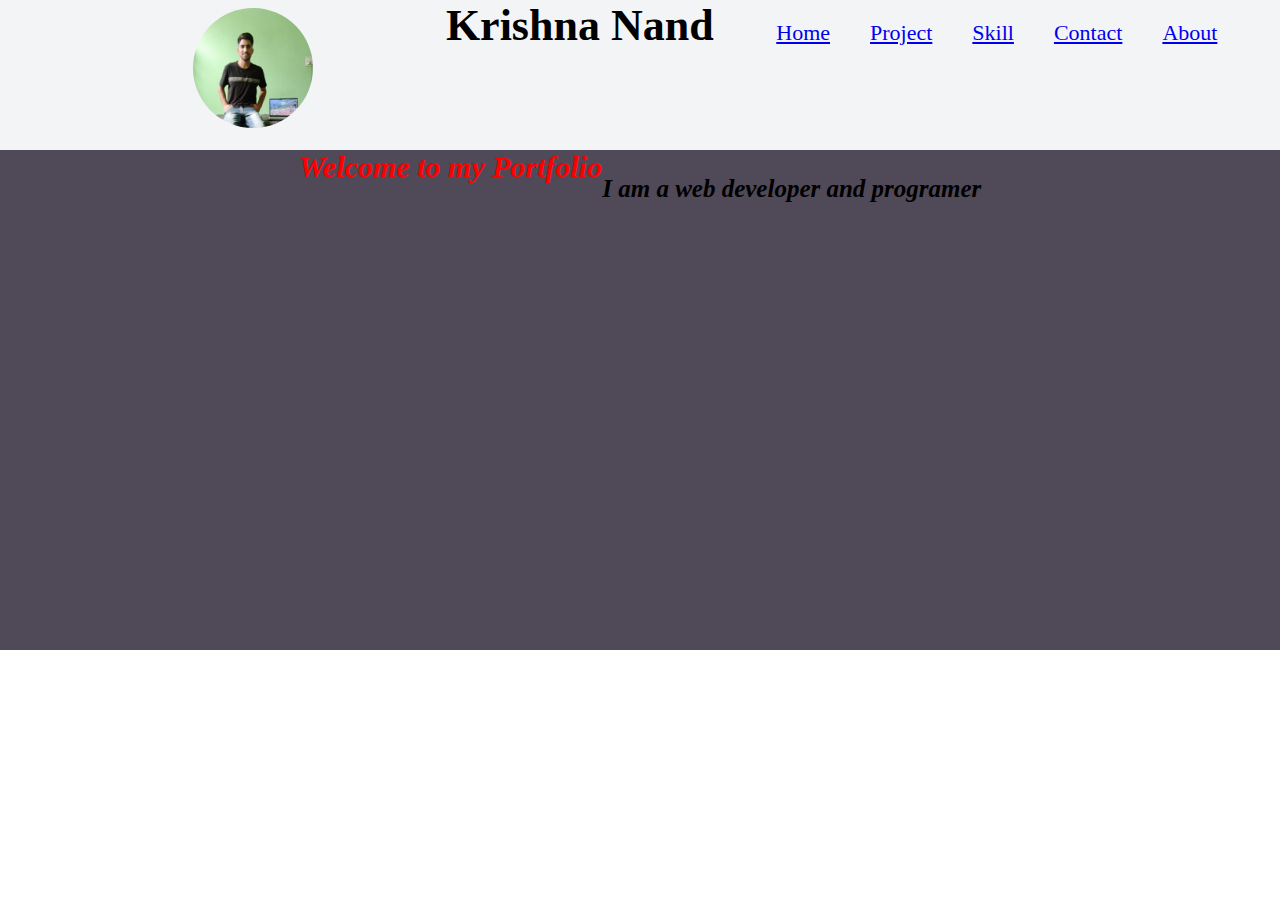
<file: index.html>
<!DOCTYPE html>
<html lang="en">
<head>
  <meta charset="UTF-8">
  <meta name="viewport" content="width=device-width, initial-scale=1.0">
  <title>Krishna's Portfolio</title>
  <link rel="stylesheet" href="style.css">
  <link rel="stylesheet" href="https://cdnjs.cloudflare.com/ajax/libs/font-awesome/6.4.2/css/all.min.css" integrity="sha512-z3gLpd7yknf1YoNbCzqRKc4qyor8gaKU1qmn+CShxbuBusANI9QpRohGBreCFkKxLhei6S9CQXFEbbKuqLg0DA==" crossorigin="anonymous" referrerpolicy="no-referrer" />
</head>
<body>
  <nav>
    <div class="navbar">
      <!-- <h1><i class="fa-solid fa-code"></i><span>Krishna Nand</span></h1> -->
      <div id="profileph"></div><img src="./asset/profilephot.jpg" id="image2"><span><h1><i class="fa-solid fa-code"></i><span>Krishna Nand</span></h1></span>
      <div class="navlist">
        <ul>
          <li><a href="index.html">Home</a></li>
          <li><a href="./public/project.html">Project</a></li>
          <li ><a href="./public/skill.html">Skill</a></li>
          <li><a href="./public/contact.html">Contact</a></li>
          <li><a href="./public/About.html">About</a></li>
        </ul>
      </div>
    </div>
  </nav>
  <main>
    <div class="main">
      <h4>Welcome to my Portfolio</h4>
      <h6 style="display: inline-block;">I am a web developer and programer</h6>

    </div>
  </main>
  <footer>
    <div class="foote">
      <ul>
        <li><a><i class="fa-brands fa-facebook"></i></a></li>
        <li><a><i class="fa-brands fa-instagram"></i></a></li>
        <li><a href="https://www.linkedin.com/in/krishnanand70"><i class="fa-brands fa-linkedin"></i></a></li>
        <li><a href="https://www.github.com/Krishna7060"><i class="fa-brands fa-github"></i></a></li>
    </ul>
    
    </div>
  </footer>
  
</body>
</html>
</file>
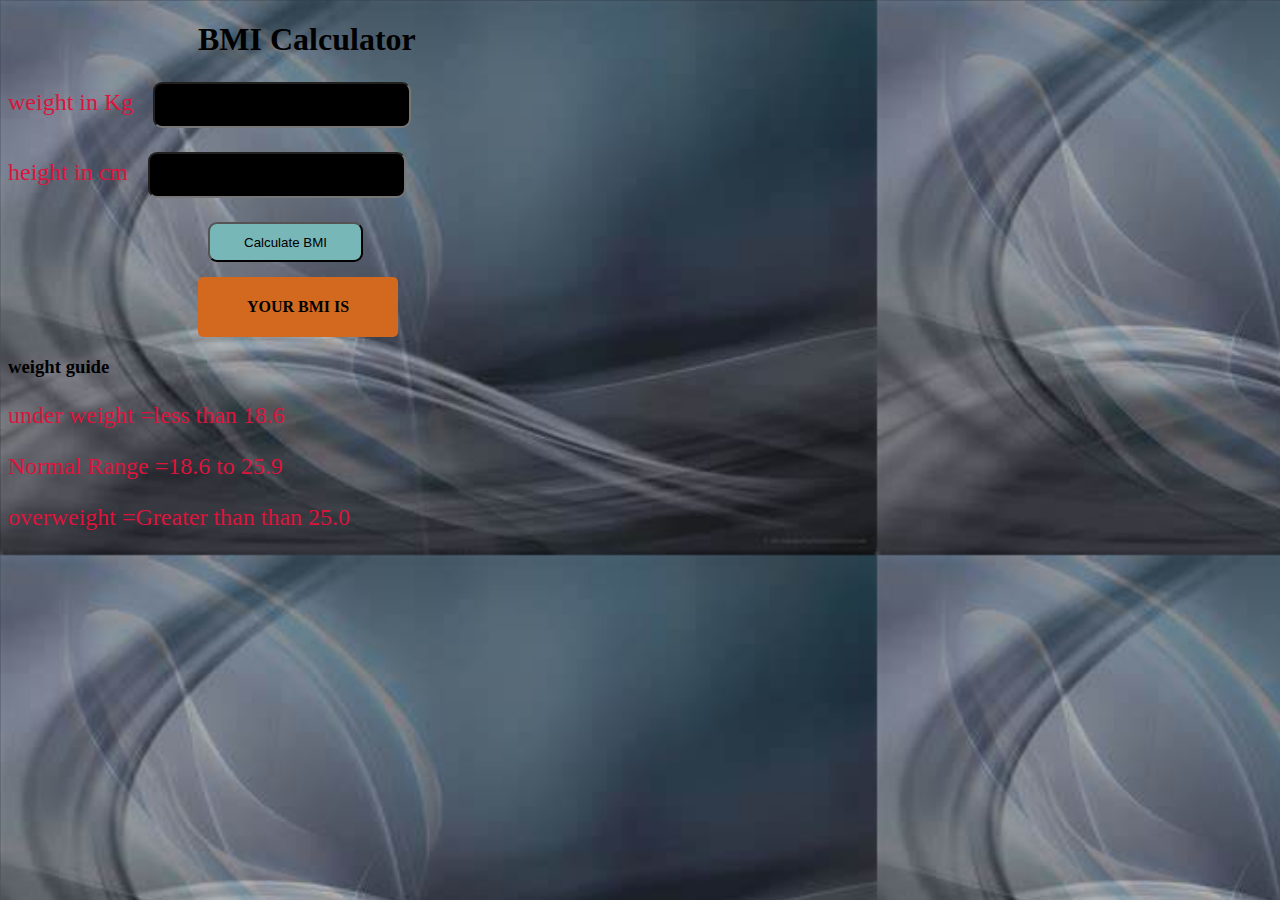
<file: project2/bmi.html>
<!DOCTYPE html>
<html lang="en">
<head>
    <meta charset="UTF-8">
    <meta name="viewport" content="width=device-width, initial-scale=1.0">
    <title>BMI Calculator</title>
    <link rel="stylesheet" href="style.css">
</head>
<body>
    
        <div class="container">
            <h1>BMI Calculator</h1>
            <form>
                <p><label>weight in Kg</label><input type="text" id="weight" class="input"></p>
                <p><label>height in cm</label><input type="text" id="height" class="input"></p>
                <button>Calculate BMI</button>
                <div id="result"><h4>YOUR BMI IS</h4></div>
                <div id="weight-guide">
                    <h3>weight guide</h3>
                    <p>under weight =less than 18.6</p>
                    <p>Normal Range =18.6 to 25.9</p>
                    <p>overweight =Greater than  than 25.0</p>
                </div>
            </form>
        </div>
    
  <script src="krishna.js" ></script> 
</body>
</html>
</file>
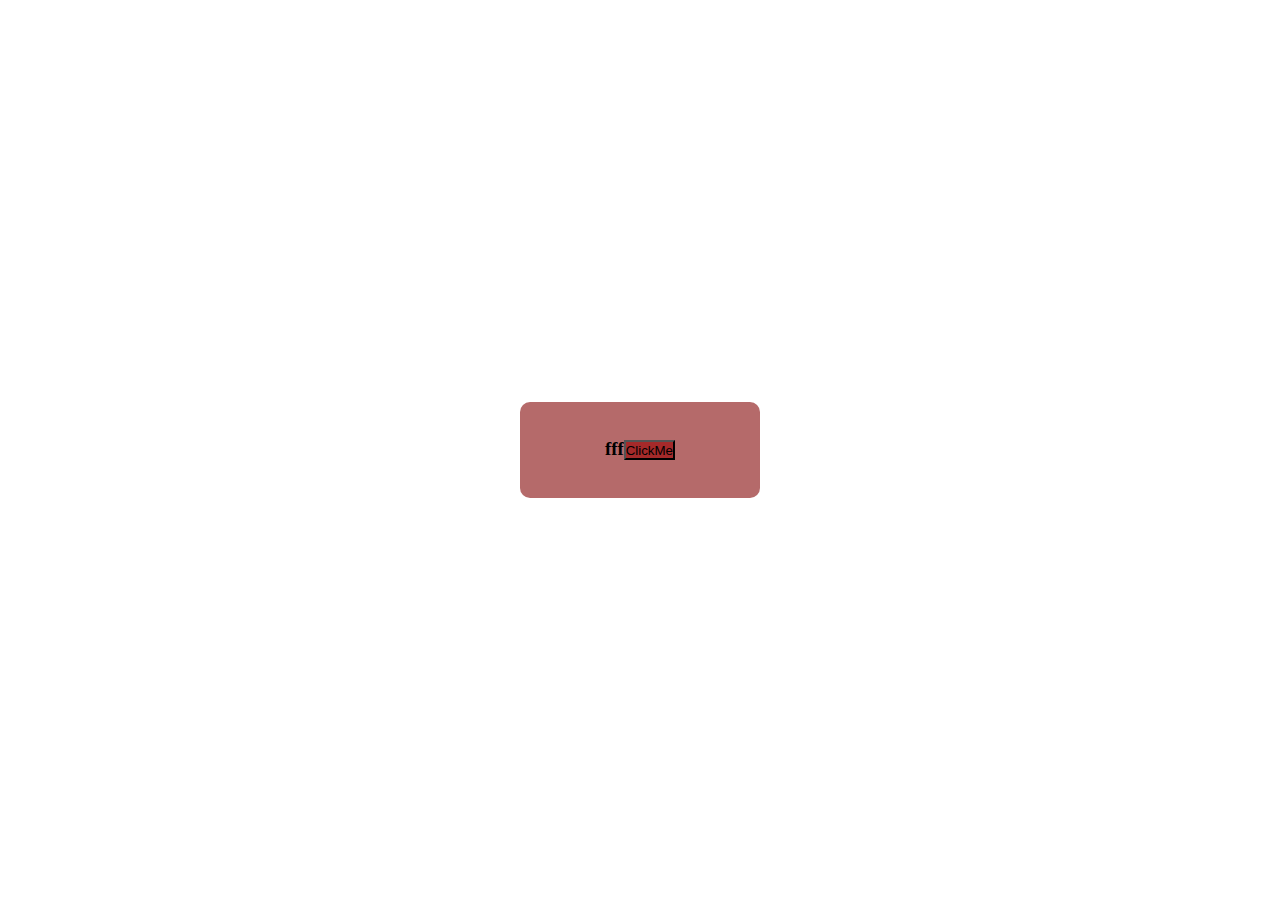
<file: project3/colercganger.html>
<!DOCTYPE html>
<html lang="en">
<head>
    <meta charset="UTF-8">
    <meta name="viewport" content="width=device-width, initial-scale=1.0">
    <title>Document</title>
    <link rel="stylesheet" href="style.css">
</head>
<body>
   <div class="main">
    <div class="colorbox">
        <h3>fff</h3>
        <button id="btn">
            ClickMe</button>
    </div>
   </div> 
   <script src="script.js"></script>

</body>
</html>
</file>
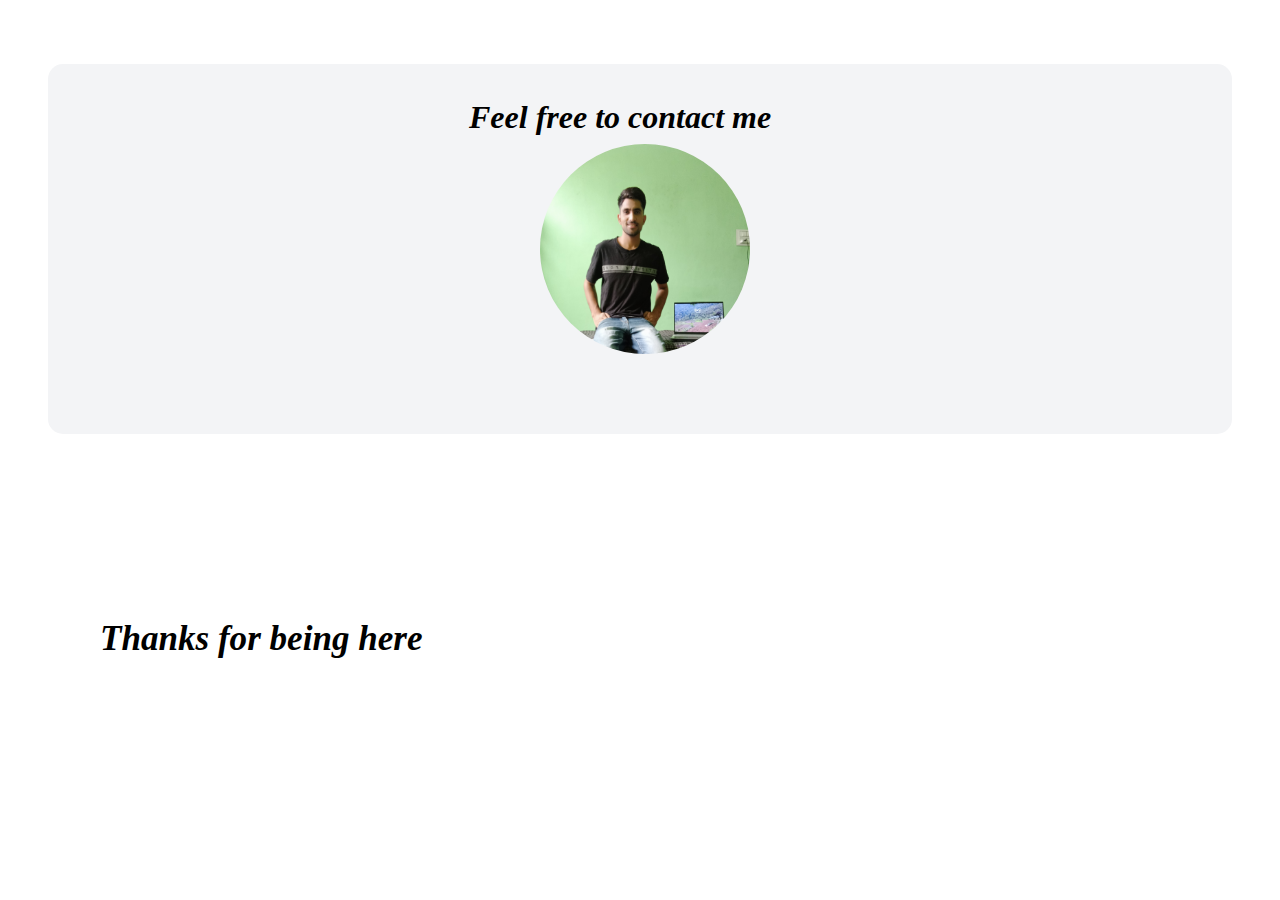
<file: public/contact.html>
<!DOCTYPE html>
<html lang="en">
<head>
    <meta charset="UTF-8">
    <meta name="viewport" content="width=device-width, initial-scale=1.0">
    <link rel="stylesheet" href="https://cdnjs.cloudflare.com/ajax/libs/font-awesome/6.4.2/css/all.min.css" integrity="sha512-z3gLpd7yknf1YoNbCzqRKc4qyor8gaKU1qmn+CShxbuBusANI9QpRohGBreCFkKxLhei6S9CQXFEbbKuqLg0DA==" crossorigin="anonymous" referrerpolicy="no-referrer" />
    <link rel="stylesheet" href="../style.css">
    <title>contect</title>
</head>
<body>
<div class="outerbox">
    
    <div class="container">
        <div id="contactph">
            <h1 style="margin-left: 9px; font-style: italic;" >Feel free to contact me</h1>
            <img src="../asset/profilephot.jpg" id="image1">
        </div>
        
    </div>
    
    

    

    


</div>
<div class="social_item">
    

<ul>
    <li><a><i class="fa-brands fa-facebook"></i></a></li>
    <li><a><i class="fa-brands fa-instagram"></i></a></li>
    <li><a href="https://www.linkedin.com/in/krishnanand70"><i class="fa-brands fa-linkedin"></i></a></li>
    <li><a href="https://www.github.com/Krishna7060"><i class="fa-brands fa-github"></i></a></li>
</ul>





</div>
<div id="greeting"><h3>Thanks for being here</h3></div>
</body>
</html>
</file>
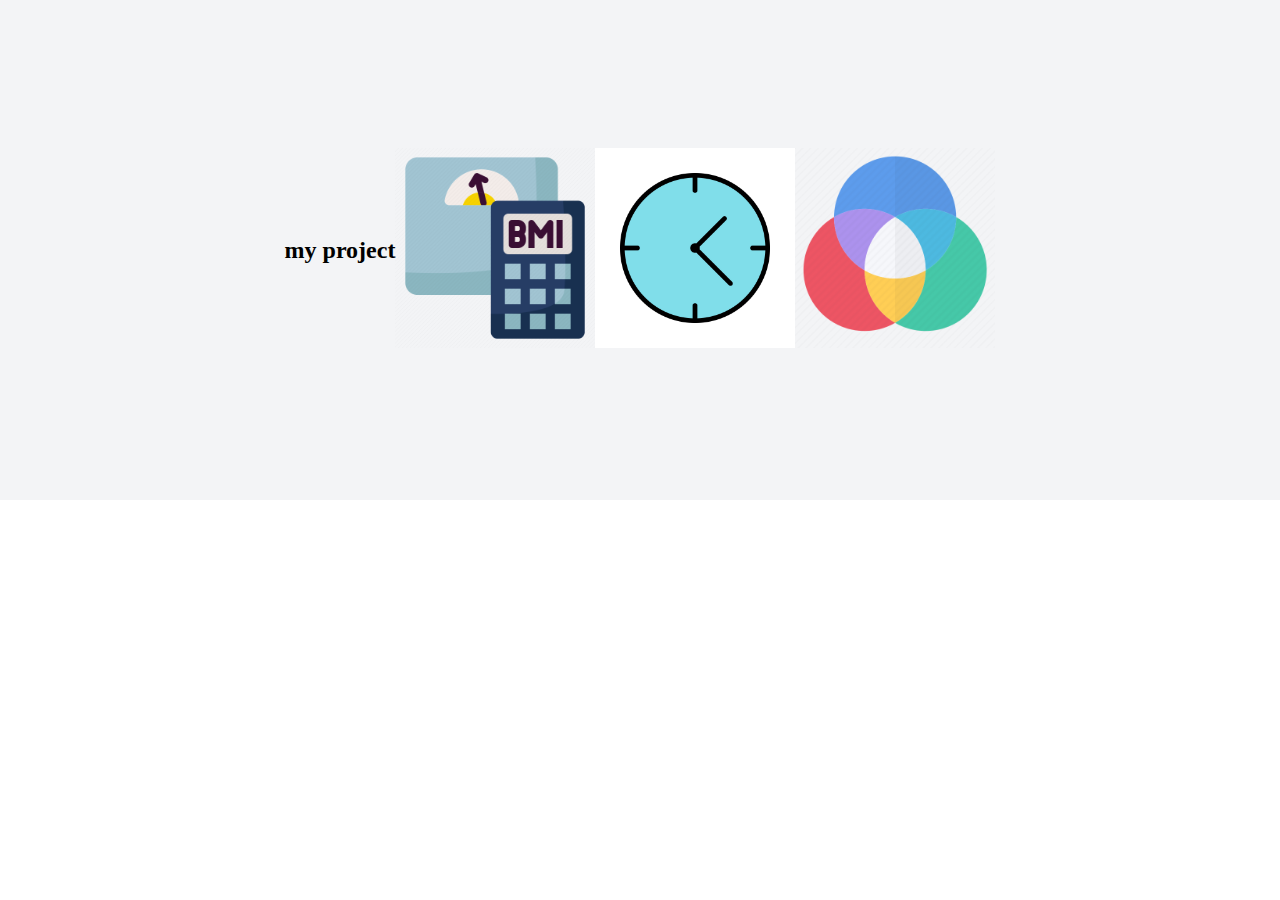
<file: public/project.html>
<!DOCTYPE html>
<html lang="en">
<head>
    <meta charset="UTF-8">
    <meta name="viewport" content="width=device-width, initial-scale=1.0">
    <title>Project</title>
    <link rel="stylesheet" href="../style.css">
</head>
<body>
    <div class="myproject">
        <h2>my project</h2>
        <div><a href="../project2/bmi.html"><img src="../asset/bmi ican.png" alt="Bmi alculator"></a></div>
        <div><a href="../project/digitalclock.html"><img src="../asset/clock.jpg" alt="Digital clock"></a></div>
        <div><a href="../project3/colercganger.html"><img src="../asset/color changer.png" alt="colorchanger"></a></div>
    </div>
    
</body>
</html>
</file>
<file: style.css>
*{
  padding: 0;
  margin: 0;
}

.navbar{
display: flex;
justify-content: space-evenly;
height: 150px;
background-color: #F3F4F6;
font-size: 22px;

}

#profileph{
height: 100px;
width: 100px;
border-radius: 50px;

background-size: cover;

}

.navlist ul{
display: flex;
justify-content: space-evenly;
list-style: none;

}
.navlist ul li{
color: black;
margin: 20px;
}
.project_item{
    width: auto;
    height: 600px;
    display: flex;
    justify-content: center;
    align-items: center;
    
  }
     

  .compnent{
    display: flex;
    justify-content: space-evenly;
    align-items: center;
    border-radius: 10px;
  }
  .compnent div{
    display: flex;
    justify-content: center;
    align-items: center;
    height: 200px;
    width: 200px;
    background-color: crimson;
    border-radius: 10px;
    margin: 10px;
    
 
    
  }

  .myproject{
    display: flex;
    justify-content: center;
    align-items: center;
    background-color: #F3F4F6;;
    height: 500px;
    
  }
  .myproject div1{
    height: 200px;
    height: 200px;
    background-color: brown;
    margin: 10px;
    

  }

  img{
    height: 200px;
    width: 200ppx


  }

  
   .fa-linkedin{
    font-size: 20px;
   }
  .contact{
    height: 400px;
 
    background-color: rgb(93, 93, 158);
    display: flex;
    justify-content: space-evenly;
  }
   .fa-brands fa-linkedin{
    font-size: larger;
   }

   .main_screen{
    height: 700px;
    display: flex;
    justify-content: center;
  
  
   }
  .outerbox{
    height: 401px;
    padding: 64px 48px;
    
  

    
  
  }
   
  /* .inner_container{ */
    /* display: flexbox; */
    /* justify-content: center; */
    /* padding: 64px 48px;  */
    /* background-color: #F3F4F6; */
  /* } */


  /* .infcontainer{ */
    /* width: 360px; */
    /* height: 237px; */
  /*  */
  /*  */
  /* } */

  .container{
    height: 370px;
    background-color: #F3F4F6;
    
    display: flex;
    justify-content: center;
    border-radius: 15px;
  }
   
  #contactph{
    width: 360px;
    height: 270px;
    margin-top: 35px;
    

  

  }

  #image1{
    height: 210px;
    width: 210px;
    margin-left: 72px;
    padding: 8px;
    border-radius: 50%;
  }

  .social_item{
    height: 90px;
    
    display: flex;
  }
  .social_item ul{
    list-style: none;
    display: flex;
    justify-content: center;
  }

  .social_item ul li{
  margin-left: 80px;
  margin-top: 20px;
  font-size: 40px;
  }

  .fa-brands{
    font-size: 50px;
  }
   
  #greeting{
    font-size: 30px;
    margin-left: 100px;
    font-style: italic;
  }
   
  #image2{
    height: 120px;
    width: 120px;
    margin-right: 82px;
    padding: 8px;
    border-radius: 50%;
  }

  .main{
    height: 500px;
    display: flex;
    justify-content: center;
     background-color: rgb(80, 73, 88);

    
  }

  .main h4{
    font-style: italic;
    font-size: 30px;
    color: red;
  }

  .main h6{
    font-style: italic;
    font-size: 25px;
    margin-top: 25px;
  
  }
  .foote ul{
    display: flex;
    list-style: none;
  }

  .foote ul li{
    margin: 10px;
  }
</file>
<file: project2/style.css>
body{
    background-image: url(OIPaaa.jpg);
    background-size: contain;
}

#result{

    display: flex;
    justify-content: center;
    align-items: center;
    height: 60px;
    width: 200px;
    background-color: chocolate;
    border-radius: 5px;
    margin-top: 15px;
    margin-left: 190px;

}
.input{
    height: 40px;
    width: 250px;
    background-color: black;
    color: white;
    border-radius: 9px;
    margin-left: 20px;
}

p{
    font-size: x-large;
    color: crimson;
}

button{
    height: 40px;
    width: 155px;
    border-radius: 9px;
    background-color: rgb(120, 183, 183);
    margin-left: 200px;
}

h1{
    margin-left: 190px;

    
}
</file>
<file: project3/style.css>
*{
    padding: 0;
    margin: 0;
}

.main{
    display: flex;
    justify-content: center;
    align-items: center;
    width: 100%;
    height: 100vh;
}
.colorbox{
    display: flex;
    justify-content: center;
    align-items: center;
    height: 6rem;
    width: 15rem;
    background-color: rgb(181, 106, 106);
    border-radius: 10px;
    
    

}
#btn{
    height: 20px;
    background-color: brown;
}

h3{
    height: 25px;
}
body{
    transition: 2s;
}
</file>
